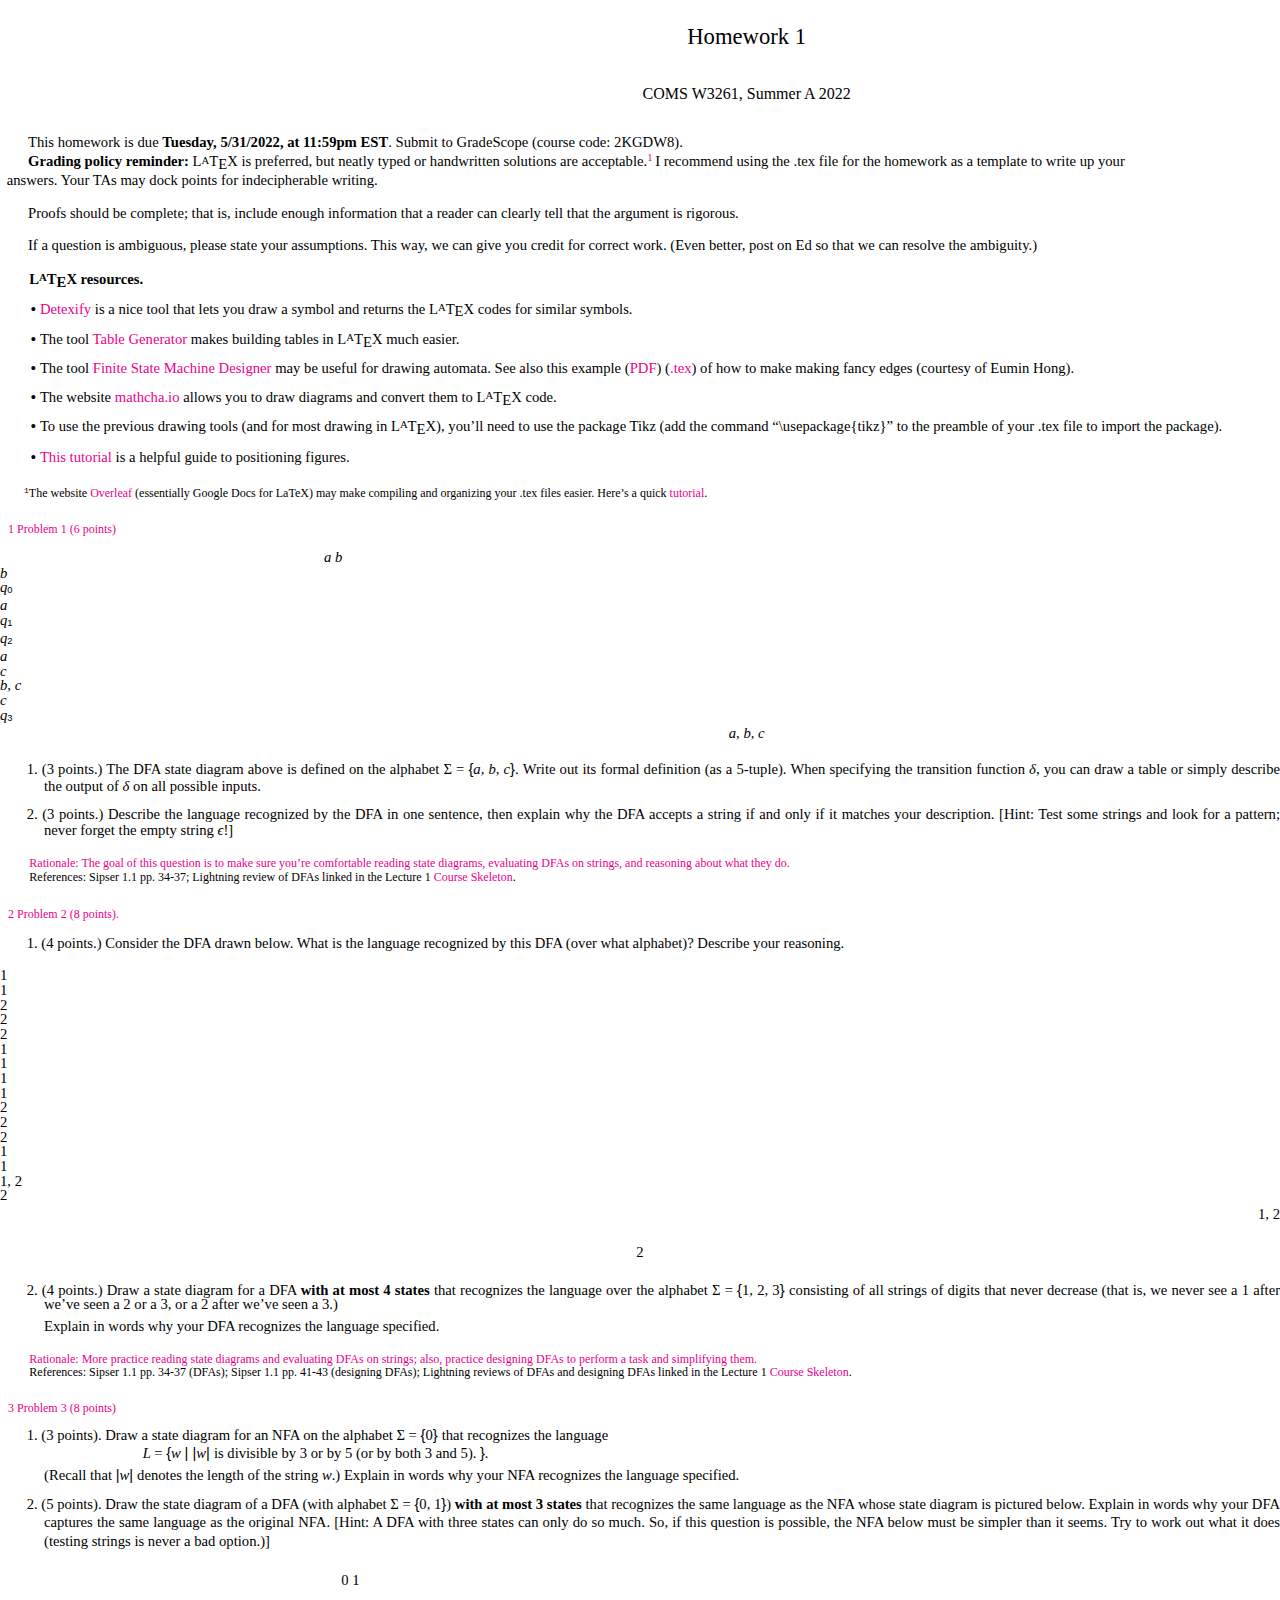
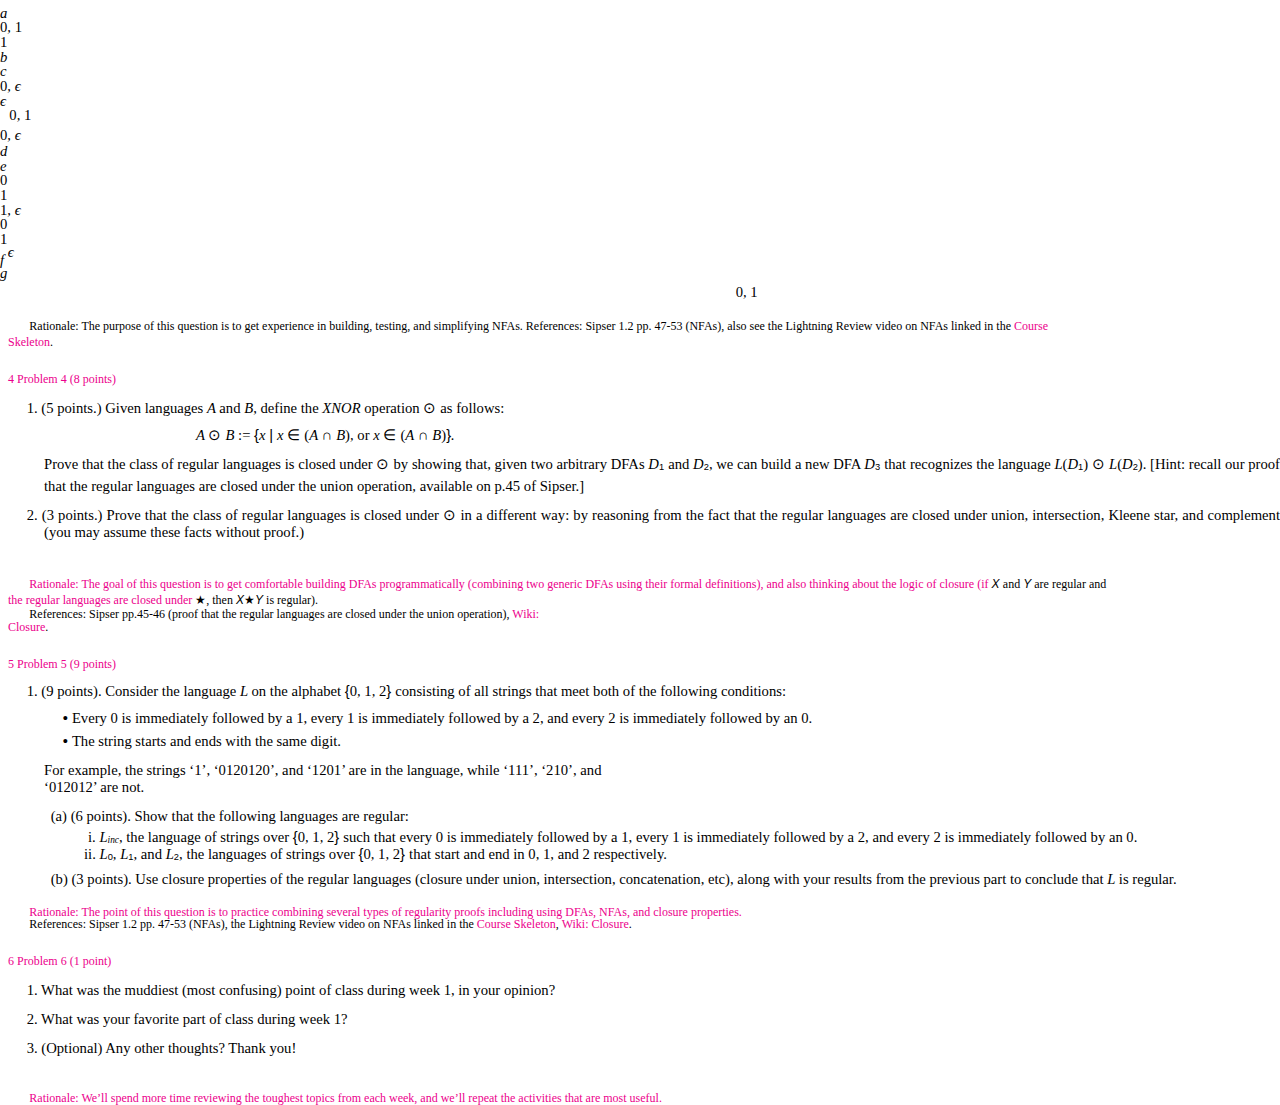
<file: portfolio/HW1.html>
<!DOCTYPE  html PUBLIC "-//W3C//DTD XHTML 1.0 Transitional//EN" "http://www.w3.org/TR/xhtml1/DTD/xhtml1-transitional.dtd">
<html xmlns="http://www.w3.org/1999/xhtml" xml:lang="en" lang="en"><head><meta http-equiv="Content-Type" content="text/html; charset=utf-8"/><title>file_1658961119911</title><style type="text/css"> * {margin:0; padding:0; text-indent:0; }
 .s1 { color: black; font-family:"Times New Roman", serif; font-style: normal; font-weight: normal; text-decoration: none; font-size: 17pt; }
 .s2 { color: black; font-family:"Times New Roman", serif; font-style: normal; font-weight: normal; text-decoration: none; font-size: 12pt; }
 .p, p { color: black; font-family:"Times New Roman", serif; font-style: normal; font-weight: normal; text-decoration: none; font-size: 11pt; margin:0pt; }
 .h2, h2 { color: black; font-family:Cambria, serif; font-style: normal; font-weight: bold; text-decoration: none; font-size: 11pt; }
 .s3 { color: black; font-family:"Palatino Linotype", serif; font-style: normal; font-weight: normal; text-decoration: none; font-size: 8pt; vertical-align: 2pt; }
 .s4 { color: black; font-family:"Times New Roman", serif; font-style: normal; font-weight: normal; text-decoration: none; font-size: 11pt; vertical-align: -2pt; }
 .s6 { color: #EC008C; font-family:"Palatino Linotype", serif; font-style: normal; font-weight: normal; text-decoration: none; font-size: 8pt; vertical-align: 4pt; }
 .h3 { color: black; font-family:"Palatino Linotype", serif; font-style: normal; font-weight: bold; text-decoration: none; font-size: 8pt; vertical-align: 2pt; }
 .s7 { color: black; font-family:Cambria, serif; font-style: normal; font-weight: bold; text-decoration: none; font-size: 11pt; vertical-align: -2pt; }
 .s8 { color: #EC008C; font-family:"Times New Roman", serif; font-style: normal; font-weight: normal; text-decoration: none; font-size: 11pt; }
 .s9 { color: #EC008C; font-family:"Times New Roman", serif; font-style: normal; font-weight: normal; text-decoration: none; font-size: 11pt; }
 .s10 { color: black; font-family:"Lucida Console", monospace; font-style: normal; font-weight: normal; text-decoration: none; font-size: 6pt; vertical-align: 3pt; }
 .s11 { color: black; font-family:Georgia, serif; font-style: normal; font-weight: normal; text-decoration: none; font-size: 9pt; }
 .a, a { color: #EC008C; font-family:Georgia, serif; font-style: normal; font-weight: normal; text-decoration: none; font-size: 9pt; }
 .s12 { color: #EC008C; font-family:Georgia, serif; font-style: normal; font-weight: normal; text-decoration: none; font-size: 9pt; }
 h1 { color: black; font-family:Cambria, serif; font-style: normal; font-weight: bold; text-decoration: none; font-size: 14pt; }
 .s13 { color: black; font-family:"Times New Roman", serif; font-style: italic; font-weight: normal; text-decoration: none; font-size: 11pt; }
 .s14 { color: black; font-family:Georgia, serif; font-style: normal; font-weight: normal; text-decoration: none; font-size: 11pt; }
 .s15 { color: black; font-family:"Lucida Sans Unicode", sans-serif; font-style: normal; font-weight: normal; text-decoration: none; font-size: 11pt; }
 .s16 { color: black; font-family:"Trebuchet MS", sans-serif; font-style: normal; font-weight: normal; text-decoration: none; font-size: 7pt; vertical-align: -1pt; }
 .s17 { color: black; font-family:"Trebuchet MS", sans-serif; font-style: normal; font-weight: normal; text-decoration: none; font-size: 11pt; }
 .s18 { color: black; font-family:Verdana, sans-serif; font-style: italic; font-weight: normal; text-decoration: none; font-size: 9pt; }
 .s19 { color: black; font-family:"Malgun Gothic", sans-serif; font-style: normal; font-weight: normal; text-decoration: none; font-size: 9pt; }
 .s20 { color: black; font-family:Georgia, serif; font-style: italic; font-weight: normal; text-decoration: none; font-size: 7pt; vertical-align: -1pt; }
 li {display: block; }
 #l1 {padding-left: 0pt; }
 #l1> li>*:first-child:before {content: "• "; color: black; font-family:Calibri, sans-serif; font-style: normal; font-weight: normal; text-decoration: none; font-size: 11pt; }
 li {display: block; }
 #l2 {padding-left: 0pt;counter-reset: d1 1; }
 #l2> li>*:first-child:before {counter-increment: d1; content: counter(d1, decimal)". "; color: black; font-family:"Times New Roman", serif; font-style: normal; font-weight: normal; text-decoration: none; font-size: 11pt; }
 #l2> li:first-child>*:first-child:before {counter-increment: d1 0;  }
 li {display: block; }
 #l3 {padding-left: 0pt;counter-reset: e1 1; }
 #l3> li>*:first-child:before {counter-increment: e1; content: counter(e1, decimal)". "; color: black; font-family:"Times New Roman", serif; font-style: normal; font-weight: normal; text-decoration: none; font-size: 11pt; }
 #l3> li:first-child>*:first-child:before {counter-increment: e1 0;  }
 li {display: block; }
 #l4 {padding-left: 0pt;counter-reset: f1 1; }
 #l4> li>*:first-child:before {counter-increment: f1; content: counter(f1, decimal)". "; color: black; font-family:"Times New Roman", serif; font-style: normal; font-weight: normal; text-decoration: none; font-size: 11pt; }
 #l4> li:first-child>*:first-child:before {counter-increment: f1 0;  }
 li {display: block; }
 #l5 {padding-left: 0pt;counter-reset: g1 1; }
 #l5> li>*:first-child:before {counter-increment: g1; content: counter(g1, decimal)". "; color: black; font-family:"Times New Roman", serif; font-style: normal; font-weight: normal; text-decoration: none; font-size: 11pt; }
 #l5> li:first-child>*:first-child:before {counter-increment: g1 0;  }
 li {display: block; }
 #l6 {padding-left: 0pt;counter-reset: h1 1; }
 #l6> li>*:first-child:before {counter-increment: h1; content: counter(h1, decimal)". "; color: black; font-family:"Times New Roman", serif; font-style: normal; font-weight: normal; text-decoration: none; font-size: 11pt; }
 #l6> li:first-child>*:first-child:before {counter-increment: h1 0;  }
 #l7 {padding-left: 0pt; }
 #l7> li>*:first-child:before {content: "• "; color: black; font-family:Calibri, sans-serif; font-style: normal; font-weight: normal; text-decoration: none; font-size: 11pt; }
 li {display: block; }
 #l8 {padding-left: 0pt;counter-reset: i1 1; }
 #l8> li>*:first-child:before {counter-increment: i1; content: "("counter(i1, lower-latin)") "; color: black; font-family:"Times New Roman", serif; font-style: normal; font-weight: normal; text-decoration: none; font-size: 11pt; }
 #l8> li:first-child>*:first-child:before {counter-increment: i1 0;  }
 #l9 {padding-left: 0pt;counter-reset: i2 1; }
 #l9> li>*:first-child:before {counter-increment: i2; content: counter(i2, lower-roman)". "; color: black; font-family:"Times New Roman", serif; font-style: normal; font-weight: normal; text-decoration: none; font-size: 11pt; }
 #l9> li:first-child>*:first-child:before {counter-increment: i2 0;  }
 li {display: block; }
 #l10 {padding-left: 0pt;counter-reset: j1 1; }
 #l10> li>*:first-child:before {counter-increment: j1; content: counter(j1, decimal)". "; color: black; font-family:"Times New Roman", serif; font-style: normal; font-weight: normal; text-decoration: none; font-size: 11pt; }
 #l10> li:first-child>*:first-child:before {counter-increment: j1 0;  }
</style></head><body><p style="text-indent: 0pt;text-align: left;"><br/></p><p class="s1" style="padding-top: 5pt;padding-left: 160pt;text-indent: 0pt;text-align: center;">Homework 1</p><p style="text-indent: 0pt;text-align: left;"><br/></p><p class="s2" style="padding-top: 14pt;padding-left: 160pt;text-indent: 0pt;text-align: center;">COMS W3261, Summer A 2022</p><p style="text-indent: 0pt;text-align: left;"><br/></p><p style="padding-top: 11pt;padding-left: 5pt;text-indent: 16pt;line-height: 106%;text-align: left;">This homework is due <span class="h2">Tuesday, 5/31/2022, at 11:59pm EST</span>. Submit to GradeScope (course code: 2KGDW8).</p><p style="padding-top: 1pt;padding-left: 5pt;text-indent: 16pt;line-height: 78%;text-align: left;"><span class="h2">Grading policy reminder: </span>L<span class="s3">A</span>T<span class="s4">E</span><a href="#bookmark0" style=" color: black; font-family:&quot;Times New Roman&quot;, serif; font-style: normal; font-weight: normal; text-decoration: none; font-size: 11pt;">X is preferred, but neatly typed or handwritten solutions are acceptable.</a><span class="s6">1  </span>I recommend using the .tex file for the homework as a template to write up your</p><p style="padding-top: 1pt;padding-left: 5pt;text-indent: 0pt;text-align: left;">answers. Your TAs may dock points for indecipherable writing.</p><p style="text-indent: 0pt;text-align: left;"><br/></p><p style="padding-left: 5pt;text-indent: 16pt;line-height: 107%;text-align: left;">Proofs should be complete; that is, include enough information that a reader can clearly tell that the argument is rigorous.</p><p style="text-indent: 0pt;text-align: left;"><br/></p><p style="padding-left: 5pt;text-indent: 16pt;line-height: 107%;text-align: left;">If a question is ambiguous, please state your assumptions. This way, we can give you credit for correct work. (Even better, post on Ed so that we can resolve the ambiguity.)</p><p style="text-indent: 0pt;text-align: left;"><br/></p><h2 style="padding-left: 22pt;text-indent: 0pt;text-align: left;">L<span class="h3">A</span>T<span class="s7">E</span>X resources.</h2><ul id="l1"><li data-list-text="•"><p style="padding-top: 8pt;padding-left: 33pt;text-indent: -10pt;line-height: 89%;text-align: justify;"><span style=" color: #EC008C;">Detexify </span>is a nice tool that lets you draw a symbol and returns the L<span class="s3">A</span>T<span class="s4">E</span>X codes for similar symbols.</p></li><li data-list-text="•"><p style="padding-top: 9pt;padding-left: 33pt;text-indent: -10pt;text-align: justify;"><a href="https://www.tablesgenerator.com/" style=" color: black; font-family:&quot;Times New Roman&quot;, serif; font-style: normal; font-weight: normal; text-decoration: none; font-size: 11pt;" target="_blank">The tool </a><span style=" color: #EC008C;">Table Generator </span>makes building tables in L<span class="s3">A</span>T<span class="s4">E</span>X much easier.</p></li><li data-list-text="•"><p class="s9" style="padding-top: 7pt;padding-left: 33pt;text-indent: -10pt;text-align: justify;"><a href="http://madebyevan.com/fsm/" style=" color: black; font-family:&quot;Times New Roman&quot;, serif; font-style: normal; font-weight: normal; text-decoration: none; font-size: 11pt;" target="_blank">The tool </a><a href="http://madebyevan.com/fsm/" class="s8" target="_blank">Finite State Machine </a>Designer <a href="https://static.us.edusercontent.com/files/HZeTXimODzWeLvHIqsvjL2BG" style=" color: black; font-family:&quot;Times New Roman&quot;, serif; font-style: normal; font-weight: normal; text-decoration: none; font-size: 11pt;" target="_blank">may be useful for drawing automata. See also this example (</a>PDF<a href="https://static.us.edusercontent.com/files/RI3W8tQNvHMWFe9MkXV1KztA" style=" color: black; font-family:&quot;Times New Roman&quot;, serif; font-style: normal; font-weight: normal; text-decoration: none; font-size: 11pt;" target="_blank">) (</a>.tex<span style=" color: #000;">) of how to make making fancy edges (courtesy of Eumin Hong).</span></p></li><li data-list-text="•"><p style="padding-top: 9pt;padding-left: 33pt;text-indent: -10pt;text-align: justify;"><a href="https://www.mathcha.io/" style=" color: black; font-family:&quot;Times New Roman&quot;, serif; font-style: normal; font-weight: normal; text-decoration: none; font-size: 11pt;" target="_blank">The website </a><span style=" color: #EC008C;">mathcha.io </span>allows you to draw diagrams and convert them to L<span class="s3">A</span>T<span class="s4">E</span>X code.</p></li><li data-list-text="•"><p style="padding-top: 7pt;padding-left: 33pt;text-indent: -10pt;text-align: justify;">To use the previous drawing tools (and for most drawing in L<span class="s3">A</span>T<span class="s4">E</span>X), you’ll need to use the package Tikz (add the command “\usepackage{tikz}” to the preamble of your .tex file to import the package).</p></li><li data-list-text="•"><p class="s9" style="padding-top: 9pt;padding-left: 33pt;text-indent: -10pt;text-align: justify;">This tutorial <span style=" color: #000;">is a helpful guide to positioning figures.</span></p></li></ul><p style="text-indent: 0pt;text-align: left;"><br/></p><p style="padding-left: 6pt;text-indent: 0pt;line-height: 1pt;text-align: left;"/><p class="s12" style="padding-top: 1pt;padding-left: 6pt;text-indent: 12pt;line-height: 107%;text-align: left;"><a name="bookmark0"><span class="s10">1</span></a><a href="https://www.overleaf.com/" style=" color: black; font-family:Georgia, serif; font-style: normal; font-weight: normal; text-decoration: none; font-size: 9pt;" target="_blank">The website </a>Overleaf <a href="https://www.overleaf.com/learn/latex/Learn_LaTeX_in_30_minutes" style=" color: black; font-family:Georgia, serif; font-style: normal; font-weight: normal; text-decoration: none; font-size: 9pt;" target="_blank">(essentially Google Docs for LaTeX) may make compiling and organizing your .tex files easier. Here’s a quick </a>tutorial<span style=" color: #000;">.</span></p><p style="text-indent: 0pt;text-align: left;"><br/></p><h1 style="padding-top: 4pt;padding-left: 6pt;text-indent: 0pt;text-align: left;"><a name="bookmark1">1  Problem 1 (6 points)</a></h1><p class="s13" style="padding-top: 9pt;padding-left: 243pt;text-indent: 0pt;text-align: left;">a           b</p><p class="s13" style="text-indent: 0pt;line-height: 11pt;text-align: left;">b</p><p class="s13" style="text-indent: 0pt;line-height: 11pt;text-align: left;">q<span class="s16">0</span></p><p class="s13" style="text-indent: 0pt;line-height: 11pt;text-align: left;">a</p><p class="s13" style="text-indent: 0pt;line-height: 11pt;text-align: left;">q<span class="s16">1</span></p><p class="s13" style="text-indent: 0pt;line-height: 11pt;text-align: left;">q<span class="s16">2</span></p><p class="s13" style="text-indent: 0pt;line-height: 11pt;text-align: left;">a</p><p class="s13" style="text-indent: 0pt;line-height: 11pt;text-align: left;">c</p><p class="s13" style="text-indent: 0pt;line-height: 11pt;text-align: left;">b, c</p><p class="s13" style="text-indent: 0pt;line-height: 11pt;text-align: left;">c</p><p class="s13" style="text-indent: 0pt;line-height: 11pt;text-align: left;">q<span class="s16">3</span></p><p style="padding-left: 117pt;text-indent: 0pt;text-align: left;"/><p class="s13" style="padding-left: 160pt;text-indent: 0pt;line-height: 11pt;text-align: center;">a, b, c</p><p style="text-indent: 0pt;text-align: left;"><br/></p><ol id="l2"><li data-list-text="1."><p style="padding-top: 3pt;padding-left: 33pt;text-indent: -13pt;text-align: justify;">(3 points.) The DFA state diagram above is defined on the alphabet <span class="s14">Σ = </span><span class="s15">{</span><i>a, b, c</i><span class="s15">}</span>. Write out its formal definition (as a 5-tuple). When specifying the transition function <i>δ</i>, you can draw a table or simply describe the output of <i>δ </i>on all possible inputs.</p></li><li data-list-text="2."><p style="padding-top: 9pt;padding-left: 33pt;text-indent: -13pt;line-height: 107%;text-align: justify;">(3 points.) Describe the language recognized by the DFA in one sentence, then explain why the DFA accepts a string if and only if it matches your description. [Hint: Test some strings and look for a pattern; never forget the empty string <i>ϵ</i>!]</p></li></ol><p style="text-indent: 0pt;text-align: left;"><br/></p><p style="padding-left: 6pt;text-indent: 0pt;line-height: 1pt;text-align: left;"/><p class="s11" style="padding-top: 1pt;padding-left: 6pt;text-indent: 16pt;line-height: 107%;text-align: left;"><a name="bookmark2">Rationale: The goal of this question is to make sure you’re comfortable reading state diagrams, evaluating DFAs on strings, and reasoning about what they do.</a><a name="bookmark3">&zwnj;</a></p><p class="s12" style="padding-left: 22pt;text-indent: 0pt;text-align: left;"><a href="https://docs.google.com/document/d/1PHCNkMitYsMpbh-sxrBmr-cGbpUEshfdFDS2k09fHrI" style=" color: black; font-family:Georgia, serif; font-style: normal; font-weight: normal; text-decoration: none; font-size: 9pt;" target="_blank">References: Sipser 1.1 pp. 34-37; Lightning review of DFAs linked in the Lecture 1 </a>Course Skeleton<span style=" color: #000;">.</span></p><p style="text-indent: 0pt;text-align: left;"><br/></p><h1 style="padding-top: 4pt;padding-left: 6pt;text-indent: 0pt;text-align: left;"><a name="bookmark4">2  Problem 2 (8 points).</a></h1><ol id="l3"><li data-list-text="1."><p style="padding-top: 10pt;padding-left: 33pt;text-indent: -13pt;line-height: 107%;text-align: left;">(4 points.) Consider the DFA drawn below. What is the language recognized by this DFA (over what alphabet)? Describe your reasoning.</p><p style="text-indent: 0pt;text-align: left;"><br/></p><p class="s14" style="text-indent: 0pt;line-height: 11pt;text-align: left;">1</p><p class="s14" style="text-indent: 0pt;line-height: 11pt;text-align: left;">1</p><p class="s14" style="text-indent: 0pt;line-height: 11pt;text-align: left;">2</p><p class="s14" style="text-indent: 0pt;line-height: 11pt;text-align: left;">2</p><p class="s14" style="text-indent: 0pt;line-height: 11pt;text-align: left;">2</p><p class="s14" style="text-indent: 0pt;line-height: 11pt;text-align: left;">1</p><p class="s14" style="text-indent: 0pt;line-height: 11pt;text-align: left;">1</p><p class="s14" style="text-indent: 0pt;line-height: 11pt;text-align: left;">1</p><p class="s14" style="text-indent: 0pt;line-height: 11pt;text-align: left;">1</p><p class="s14" style="text-indent: 0pt;line-height: 11pt;text-align: left;">2</p><p class="s14" style="text-indent: 0pt;line-height: 11pt;text-align: left;">2</p><p class="s14" style="text-indent: 0pt;line-height: 11pt;text-align: left;">2</p><p class="s14" style="text-indent: 0pt;line-height: 11pt;text-align: left;">1</p><p class="s14" style="text-indent: 0pt;line-height: 11pt;text-align: left;">1</p><p class="s14" style="text-indent: 0pt;line-height: 11pt;text-align: left;">1<span class="s13">, </span>2</p><p class="s14" style="text-indent: 0pt;line-height: 11pt;text-align: left;">2</p><p style="text-indent: 0pt;text-align: left;"/><p class="s14" style="padding-top: 2pt;text-indent: 0pt;text-align: right;">1<span class="s13">, </span>2</p><p style="text-indent: 0pt;text-align: left;"><br/></p><p class="s14" style="padding-top: 3pt;text-indent: 0pt;text-align: center;">2</p><p style="text-indent: 0pt;text-align: left;"><br/></p></li><li data-list-text="2."><p class="s14" style="padding-top: 5pt;padding-left: 33pt;text-indent: -13pt;line-height: 91%;text-align: justify;"><span class="p">(4 points.) Draw a state diagram for a DFA </span><span class="h2">with at most 4 states </span><span class="p">that recognizes the language over the alphabet </span>Σ = <span class="s15">{</span>1<span class="s13">, </span>2<span class="s13">, </span>3<span class="s15">} </span><span class="p">consisting of all strings of digits that never decrease (that is, we never see a </span>1 <span class="p">after we’ve seen a </span>2 <span class="p">or a </span>3<span class="p">, or a </span>2 <span class="p">after we’ve seen a </span>3<span class="p">.)</span></p></li></ol><p style="padding-top: 5pt;padding-left: 33pt;text-indent: 0pt;text-align: justify;">Explain in words why your DFA recognizes the language specified.</p><p style="text-indent: 0pt;text-align: left;"><br/></p><p style="padding-left: 6pt;text-indent: 0pt;line-height: 1pt;text-align: left;"/><p class="s11" style="padding-top: 1pt;padding-left: 6pt;text-indent: 16pt;line-height: 107%;text-align: left;"><a name="bookmark5">Rationale: More practice reading state diagrams and evaluating DFAs on strings; also, practice designing DFAs to perform a task and simplifying them.</a><a name="bookmark6">&zwnj;</a></p><p class="s12" style="padding-left: 6pt;text-indent: 16pt;line-height: 107%;text-align: left;"><a href="https://docs.google.com/document/d/1PHCNkMitYsMpbh-sxrBmr-cGbpUEshfdFDS2k09fHrI" style=" color: black; font-family:Georgia, serif; font-style: normal; font-weight: normal; text-decoration: none; font-size: 9pt;" target="_blank">References: Sipser 1.1 pp. 34-37 (DFAs); Sipser 1.1 pp. 41-43 (designing DFAs); Lightning reviews of DFAs and designing DFAs linked in the Lecture 1 </a><a href="https://docs.google.com/document/d/1PHCNkMitYsMpbh-sxrBmr-cGbpUEshfdFDS2k09fHrI" class="a" target="_blank">Course </a>Skeleton<span style=" color: #000;">.</span></p><p style="text-indent: 0pt;text-align: left;"><br/></p><h1 style="padding-top: 4pt;padding-left: 6pt;text-indent: 0pt;text-align: left;"><a name="bookmark7">3  Problem 3 (8 points)</a></h1><ol id="l4"><li data-list-text="1."><p class="s14" style="padding-top: 10pt;padding-left: 33pt;text-indent: -13pt;line-height: 90%;text-align: left;"><span class="p">(3 points). Draw a state diagram for an NFA on the alphabet </span>Σ = <span class="s15">{</span>0<span class="s15">} </span><span class="p">that recognizes the language</span></p><p class="s15" style="padding-left: 107pt;text-indent: 0pt;line-height: 16pt;text-align: left;"><span class="s13">L </span><span class="s14">= </span>{<span class="s13">w </span>| |<span class="s13">w</span>| <span class="p">is divisible by 3 or by 5 (or by both 3 and 5). </span>}<span class="s13">.</span></p><p style="padding-top: 4pt;padding-left: 33pt;text-indent: 0pt;line-height: 90%;text-align: left;">(Recall that <span class="s15">|</span><i>w</i><span class="s15">| </span>denotes the length of the string <i>w</i>.) Explain in words why your NFA recognizes the language specified.</p></li><li data-list-text="2."><p class="s14" style="padding-top: 9pt;padding-left: 33pt;text-indent: -13pt;line-height: 14pt;text-align: justify;"><span class="p">(5 points). Draw the state diagram of a DFA (with alphabet </span>Σ = <span class="s15">{</span>0<span class="s13">, </span>1<span class="s15">}</span><span class="p">) </span><span class="h2">with at most 3 states </span><span class="p">that recognizes the same language as the NFA whose state diagram is pictured below. Explain in words why your DFA captures the same language as the original NFA. [Hint: A DFA with three states can only do so much. So, if this question is possible, the NFA below must be simpler than it seems. Try to work out what it does (testing strings is never a bad option.)]</span></p></li></ol><p style="text-indent: 0pt;text-align: left;"><br/></p><p class="s14" style="padding-top: 3pt;padding-left: 256pt;text-indent: 0pt;text-align: left;">0        1</p><p style="text-indent: 0pt;text-align: left;"><br/></p><p class="s13" style="text-indent: 0pt;line-height: 11pt;text-align: left;">a</p><p class="s14" style="text-indent: 0pt;line-height: 11pt;text-align: left;">0<span class="s13">, </span>1</p><p class="s14" style="text-indent: 0pt;line-height: 11pt;text-align: left;">1</p><p class="s13" style="text-indent: 0pt;line-height: 11pt;text-align: left;">b</p><p class="s13" style="text-indent: 0pt;line-height: 11pt;text-align: left;">c</p><p class="s14" style="text-indent: 0pt;line-height: 11pt;text-align: left;">0<span class="s13">, ϵ</span></p><p class="s13" style="text-indent: 0pt;line-height: 11pt;text-align: left;">ϵ</p><p class="s14" style="padding-left: 7pt;text-indent: 0pt;line-height: 11pt;text-align: left;">0<span class="s13">, </span>1</p><p class="s14" style="padding-top: 3pt;text-indent: 0pt;text-align: left;">0<span class="s13">, ϵ</span></p><p class="s13" style="text-indent: 0pt;line-height: 11pt;text-align: left;">d</p><p class="s13" style="text-indent: 0pt;line-height: 11pt;text-align: left;">e</p><p class="s14" style="text-indent: 0pt;line-height: 11pt;text-align: left;">0</p><p class="s14" style="text-indent: 0pt;line-height: 11pt;text-align: left;">1</p><p class="s14" style="text-indent: 0pt;line-height: 11pt;text-align: left;">1<span class="s13">, ϵ</span></p><p class="s14" style="text-indent: 0pt;line-height: 11pt;text-align: left;">0</p><p class="s14" style="text-indent: 0pt;line-height: 11pt;text-align: left;">1</p><p class="s13" style="text-indent: 0pt;line-height: 79%;text-align: left;"><span style=" color: black; font-family:&quot;Times New Roman&quot;, serif; font-style: italic; font-weight: normal; text-decoration: none; font-size: 11pt; vertical-align: -6pt;">f   </span>ϵ</p><p class="s13" style="text-indent: 0pt;line-height: 11pt;text-align: left;">g</p><p style="text-indent: 0pt;text-align: left;"/><p class="s14" style="padding-top: 2pt;padding-left: 160pt;text-indent: 0pt;text-align: center;">0<span class="s13">, </span>1</p><p style="text-indent: 0pt;text-align: left;"><br/></p><p style="padding-left: 6pt;text-indent: 0pt;line-height: 1pt;text-align: left;"/><p style="padding-top: 1pt;padding-left: 22pt;text-indent: 0pt;line-height: 107%;text-align: left;"><a href="https://docs.google.com/document/d/1PHCNkMitYsMpbh-sxrBmr-cGbpUEshfdFDS2k09fHrI" style=" color: black; font-family:Georgia, serif; font-style: normal; font-weight: normal; text-decoration: none; font-size: 9pt;" target="_blank" name="bookmark8">Rationale: The purpose of this question is to get experience in building, testing, and simplifying NFAs. References: Sipser 1.2 pp. 47-53 (NFAs), also see the Lightning Review video on NFAs linked in the </a><a href="https://docs.google.com/document/d/1PHCNkMitYsMpbh-sxrBmr-cGbpUEshfdFDS2k09fHrI" target="_blank">Course</a><a name="bookmark9">&zwnj;</a></p><p class="s12" style="padding-left: 6pt;text-indent: 0pt;text-align: left;">Skeleton<span style=" color: #000;">.</span></p><p style="text-indent: 0pt;text-align: left;"><br/></p><h1 style="padding-top: 4pt;padding-left: 6pt;text-indent: 0pt;text-align: left;"><a name="bookmark10">4  Problem 4 (8 points)</a></h1><ol id="l5"><li data-list-text="1."><p style="padding-top: 9pt;padding-left: 33pt;text-indent: -13pt;text-align: left;">(5 points.) Given languages <i>A </i>and <i>B</i>, define the <i>XNOR </i>operation <span class="s15">⊙ </span>as follows:</p><p style="text-indent: 0pt;text-align: left;"/><p style="text-indent: 0pt;text-align: left;"/><p class="s13" style="padding-top: 7pt;padding-left: 147pt;text-indent: 0pt;text-align: left;">A <span class="s15">⊙ </span>B <span class="s14">:= </span><span class="s15">{</span>x <span class="s15">| </span>x <span class="s15">∈ </span><span class="s14">(</span>A <span class="s15">∩ </span>B<span class="s14">)</span>, <span class="p">or </span>x <span class="s15">∈ </span><span class="s14">(</span>A <span class="s15">∩ </span>B<span class="s14">)</span><span class="s15">}</span>.</p><p class="s13" style="padding-top: 8pt;padding-left: 33pt;text-indent: 0pt;line-height: 14pt;text-align: justify;"><span class="p">Prove that the class of regular languages is closed under </span><span class="s15">⊙ </span><span class="p">by showing that, given two arbitrary DFAs </span>D<span class="s16">1</span><span class="s17"> </span><span class="p">and </span>D<span class="s16">2</span><span class="p">, we can build a new DFA </span>D<span class="s16">3</span><span class="s17"> </span><span class="p">that recognizes the language </span>L<span class="s14">(</span>D<span class="s16">1</span><span class="s14">) </span><span class="s15">⊙ </span>L<span class="s14">(</span>D<span class="s16">2</span><span class="s14">)</span><span class="p">. [Hint: recall our proof that the regular languages are closed under the union operation, available on p.45 of Sipser.]</span></p></li><li data-list-text="2."><p style="padding-top: 8pt;padding-left: 33pt;text-indent: -13pt;text-align: justify;">(3 points.) Prove that the class of regular languages is closed under <span class="s15">⊙ </span>in a different way: by reasoning from the fact that the regular languages are closed under union, intersection, Kleene star, and complement (you may assume these facts without proof.)</p></li></ol><p style="text-indent: 0pt;text-align: left;"><br/></p><p style="text-indent: 0pt;text-align: left;"><br/></p><p style="padding-left: 6pt;text-indent: 0pt;line-height: 1pt;text-align: left;"/><p class="s11" style="padding-top: 1pt;padding-left: 6pt;text-indent: 16pt;text-align: left;"><a name="bookmark11">Rationale: The goal of this question is to get comfortable building DFAs programmatically (combining two generic DFAs using their formal definitions), and also thinking about the logic of closure (if </a><span class="s18">X </span>and <span class="s18">Y </span>are regular and</p><p class="s11" style="padding-left: 6pt;text-indent: 0pt;line-height: 12pt;text-align: left;"><a name="bookmark12">the regular languages are closed under </a><span class="s19">★</span>, then <span class="s18">X</span><span class="s19">★</span><span class="s18">Y </span>is regular).</p><p style="padding-left: 22pt;text-indent: 0pt;line-height: 9pt;text-align: left;"><a href="https://en.wikipedia.org/wiki/Closure_(mathematics)" style=" color: black; font-family:Georgia, serif; font-style: normal; font-weight: normal; text-decoration: none; font-size: 9pt;" target="_blank">References: Sipser pp.45-46 (proof that the regular languages are closed under the union operation), </a><a href="https://en.wikipedia.org/wiki/Closure_(mathematics)" target="_blank">Wiki:</a></p><p class="s12" style="padding-left: 6pt;text-indent: 0pt;text-align: left;">Closure<span style=" color: #000;">.</span></p><p style="text-indent: 0pt;text-align: left;"><br/></p><h1 style="padding-top: 4pt;padding-left: 6pt;text-indent: 0pt;text-align: left;"><a name="bookmark13">5  Problem 5 (9 points)</a></h1><ol id="l6"><li data-list-text="1."><p class="s13" style="padding-top: 10pt;padding-left: 33pt;text-indent: -13pt;line-height: 90%;text-align: left;"><span class="p">(9 points). Consider the language </span>L <span class="p">on the alphabet </span><span class="s15">{</span><span class="s14">0</span>, <span class="s14">1</span>, <span class="s14">2</span><span class="s15">} </span><span class="p">consisting of all strings that meet both of the following conditions:</span></p><ul id="l7"><li data-list-text="•"><p style="padding-top: 9pt;padding-left: 57pt;text-indent: -10pt;text-align: left;">Every 0 is immediately followed by a 1, every 1 is immediately followed by a 2, and every 2 is immediately followed by an 0.</p></li><li data-list-text="•"><p style="padding-top: 4pt;padding-left: 57pt;text-indent: -10pt;text-align: left;">The string starts and ends with the same digit.</p></li></ul></li></ol><p style="padding-top: 9pt;padding-left: 33pt;text-indent: 0pt;text-align: left;">For example, the strings ‘1’, ‘0120120’, and ‘1201’ are in the language, while ‘111’, ‘210’, and</p><p style="padding-left: 33pt;text-indent: 0pt;text-align: left;">‘012012’ are not.</p><ol id="l8"><li data-list-text="(a)"><p style="padding-top: 9pt;padding-left: 57pt;text-indent: -19pt;text-align: justify;">(6 points). Show that the following languages are regular:</p><ol id="l9"><li data-list-text="i."><p class="s13" style="padding-top: 3pt;padding-left: 77pt;text-indent: -11pt;text-align: justify;">L<span class="s20">inc</span><span class="p">, the language of strings over </span><span class="s15">{</span><span class="s14">0</span>, <span class="s14">1</span>, <span class="s14">2</span><span class="s15">} </span><span class="p">such that every 0 is immediately followed by a 1, every 1 is immediately followed by a 2, and every 2 is immediately followed by an 0.</span></p></li><li data-list-text="ii."><p class="s13" style="padding-top: 2pt;padding-left: 77pt;text-indent: -14pt;line-height: 90%;text-align: justify;">L<span class="s16">0</span><span class="p">, </span>L<span class="s16">1</span><span class="p">, and </span>L<span class="s16">2</span><span class="p">, the languages of strings over </span><span class="s15">{</span><span class="s14">0</span>, <span class="s14">1</span>, <span class="s14">2</span><span class="s15">} </span><span class="p">that start and end in 0, 1, and 2 respectively.</span></p></li></ol></li><li data-list-text="(b)"><p style="padding-top: 5pt;padding-left: 57pt;text-indent: -19pt;line-height: 107%;text-align: justify;">(3 points). Use closure properties of the regular languages (closure under union, intersection, concatenation, etc), along with your results from the previous part to conclude that <i>L </i>is regular.</p></li></ol><p style="text-indent: 0pt;text-align: left;"><br/></p><p style="padding-left: 6pt;text-indent: 0pt;line-height: 1pt;text-align: left;"/><p class="s11" style="padding-top: 1pt;padding-left: 6pt;text-indent: 16pt;line-height: 107%;text-align: left;"><a name="bookmark14">Rationale: The point of this question is to practice combining several types of regularity proofs including using DFAs, NFAs, and closure properties.</a><a name="bookmark15">&zwnj;</a></p><p class="s12" style="padding-left: 6pt;text-indent: 16pt;line-height: 107%;text-align: left;"><a href="https://docs.google.com/document/d/1PHCNkMitYsMpbh-sxrBmr-cGbpUEshfdFDS2k09fHrI" style=" color: black; font-family:Georgia, serif; font-style: normal; font-weight: normal; text-decoration: none; font-size: 9pt;" target="_blank">References: Sipser 1.2 pp. 47-53 (NFAs), the Lightning Review video on NFAs linked in the </a><a href="https://docs.google.com/document/d/1PHCNkMitYsMpbh-sxrBmr-cGbpUEshfdFDS2k09fHrI" class="a" target="_blank">Course </a>Skeleton<a href="https://en.wikipedia.org/wiki/Closure_(mathematics)" style=" color: black; font-family:Georgia, serif; font-style: normal; font-weight: normal; text-decoration: none; font-size: 9pt;" target="_blank">, </a><a href="https://en.wikipedia.org/wiki/Closure_(mathematics)" class="a" target="_blank">Wiki: </a>Closure<span style=" color: #000;">.</span></p><p style="text-indent: 0pt;text-align: left;"><br/></p><h1 style="padding-top: 4pt;padding-left: 6pt;text-indent: 0pt;text-align: left;"><a name="bookmark16">6  Problem 6 (1 point)</a></h1><ol id="l10"><li data-list-text="1."><p style="padding-top: 10pt;padding-left: 33pt;text-indent: -13pt;text-align: left;">What was the muddiest (most confusing) point of class during week 1, in your opinion?</p></li><li data-list-text="2."><p style="padding-top: 9pt;padding-left: 33pt;text-indent: -13pt;text-align: left;">What was your favorite part of class during week 1?</p></li><li data-list-text="3."><p style="padding-top: 9pt;padding-left: 33pt;text-indent: -13pt;text-align: left;">(Optional) Any other thoughts? Thank you!</p></li></ol><p style="text-indent: 0pt;text-align: left;"><br/></p><p style="text-indent: 0pt;text-align: left;"><br/></p><p style="padding-left: 6pt;text-indent: 0pt;line-height: 1pt;text-align: left;"/><p class="s11" style="padding-top: 1pt;padding-left: 6pt;text-indent: 16pt;line-height: 107%;text-align: left;"><a name="bookmark17">Rationale: We’ll spend more time reviewing the toughest topics from each week, and we’ll repeat the activities that are most useful.</a></p></body></html>
</file>
